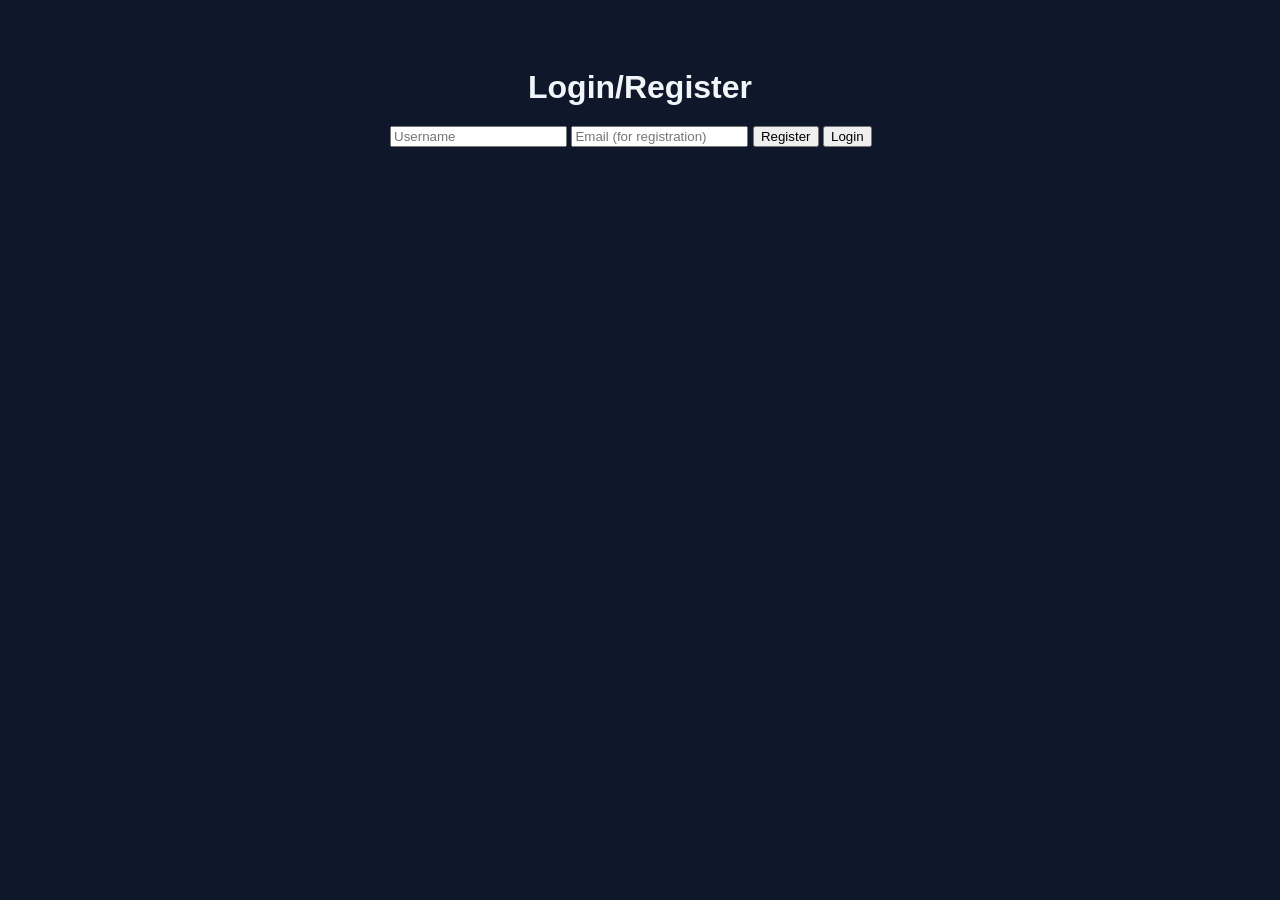
<file: frontend/index.html>
<!DOCTYPE html>
<html lang="en">
<head>
    <meta charset="UTF-8">
    <title>Social Media App</title>
    <link rel="stylesheet" href="styles.css">
</head>
    <body>
        <div class = "container">
            <h1> Feed </h1>

            <div class = "create-post">
                <input type="text" id="content" placeholder="What's on your mind?" />
                <button onclick="createPost()">Post</button>
                <button onclick="logout()"> Logout </button>
            </div>

            <div id="posts" class="posts"></div>
        </div>
        <script src="script.js"></script>
    </body>
</html>
</file>
<file: frontend/styles.css>
body{
    font-family: Arial, sans-serif;
    background-color: #0f172a;
    color: #f1f5f9;
    display: flex;
    justify-content: center;
    padding: 40px;
}

.container{
    width: 500px;
}

h1{
    text-align: center;
    margin-bottom: 20px;
}

.create-post{
    display: flex;
    gap: 10px;
    margin-bottom: 20px;
}

.create-post input{
    flex: 1;
    padding: 10px;
    border-radius: 8px;
    border: none;
    outline: none;
}

.create-post button{
    padding: 10px 15px;
    border: none;
    border-radius: 8px;
    background-color: #3b82f6;
    color: white;
    cursor: pointer;
    transition: 0.2s;
}

.create-post button:hover{
    background-color: #2563eb;
    transform: scale(1.05);
}

.posts button{
    margin-top: 10px;
    background-color: #ef4444;
    border: none;
    padding: 6px 10px;
    border-radius: 6px;
    color: white;
    cursor: pointer;
}

.posts button:active {
    transform: scale(1.2);
}

.posts div {
    background-color: #1e293b;
    padding: 15px;
    border-radius: 10px;
    margin-bottom: 10px;
}

/* Like */
.posts button:nth-child(2) {
    background-color: #3b82f6;
}

/* Edit */
.posts button:nth-child(3) {
    background-color: #f59e0b;
}

/* Delete */
.posts button:nth-child(4) {
    background-color: #ef4444;
}
</file>
<file: backend/static/styles.css>
body{
    font-family: Arial, sans-serif;
    background-color: #0f172a;
    color: #f1f5f9;
    display: flex;
    justify-content: center;
    padding: 40px;
}

.container{
    width: 500px;
}

h1{
    text-align: center;
    margin-bottom: 20px;
}

.create-post{
    display: flex;
    gap: 10px;
    margin-bottom: 20px;
}

.create-post input{
    flex: 1;
    padding: 10px;
    border-radius: 8px;
    border: none;
    outline: none;
}

.create-post button{
    padding: 10px 15px;
    border: none;
    border-radius: 8px;
    background-color: #3b82f6;
    color: white;
    cursor: pointer;
    transition: 0.2s;
}

.create-post button:hover{
    background-color: #2563eb;
    transform: scale(1.05);
}

.posts button{
    margin-top: 10px;
    background-color: #ef4444;
    border: none;
    padding: 6px 10px;
    border-radius: 6px;
    color: white;
    cursor: pointer;
}

.posts button:active {
    transform: scale(1.2);
}

.posts div {
    background-color: #1e293b;
    padding: 15px;
    border-radius: 10px;
    margin-bottom: 10px;
}

/* Like */
.posts button:nth-child(2) {
    background-color: #3b82f6;
}

/* Edit */
.posts button:nth-child(3) {
    background-color: #f59e0b;
}

/* Delete */
.posts button:nth-child(4) {
    background-color: #ef4444;
}
</file>
